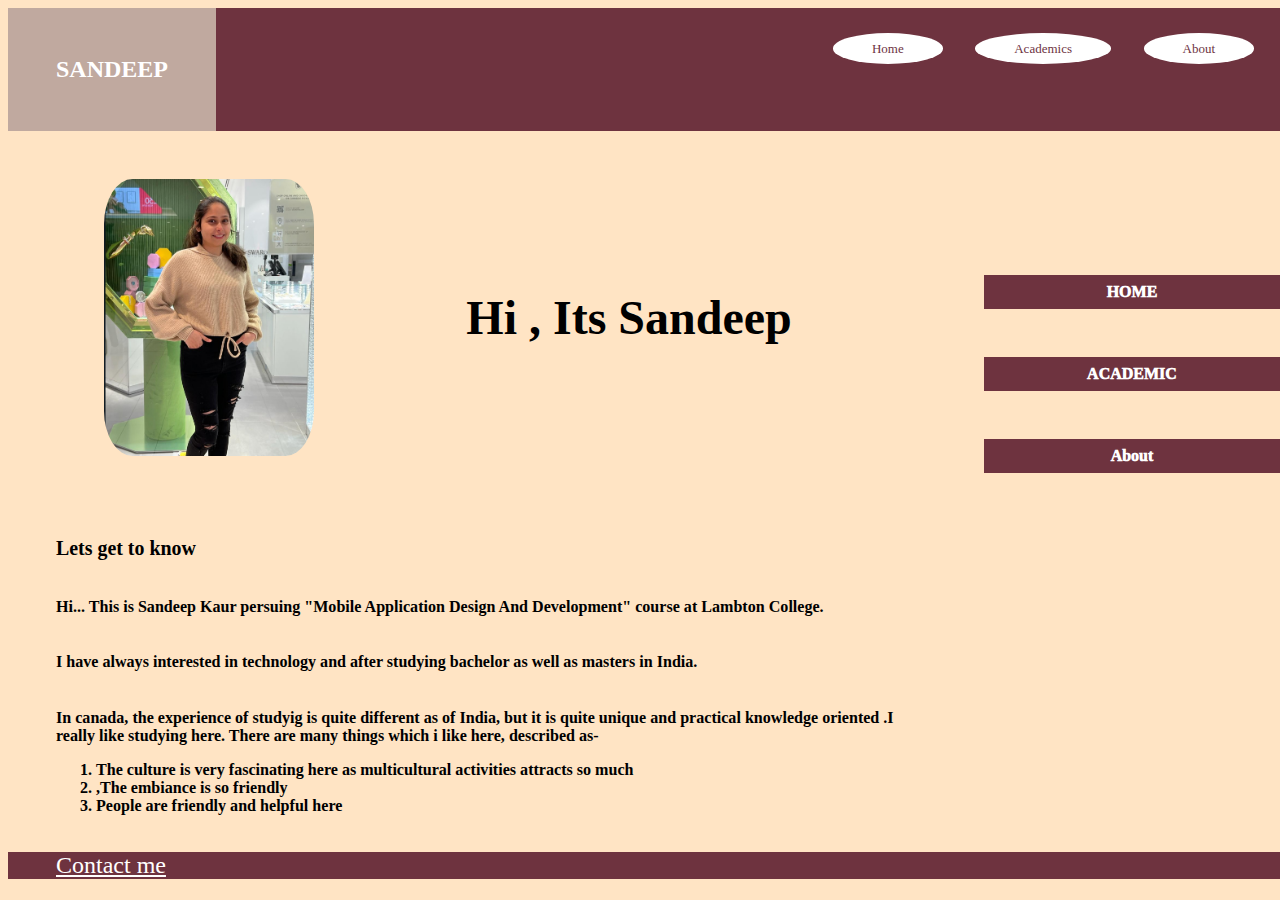
<file: index.html>
<!DOCTYPE html>
<html lang="en">
<head>
    <meta charset="UTF-8">
    <meta http-equiv="X-UA-Compatible" content="IE=edge">
    <meta name="viewport" content="width=device-width, initial-scale=1.0">
    <title>HOME</title>
    <link rel="stylesheet" href="main.css">
</head>
<body>
    <header>
        <div class="navbar" > 
         
            <a class="logo" href="index.html">SANDEEP</a>
            <div class="container">
              <ul class="top-links">
                <li class="current"><a href="index.html">Home</a></li>
                <li><a href="aca.html">Academics</a></li>
                <li><a href="about.html">About</a></li>
              </ul>
            </div> 
        </div>
        </header>

        <div class="whole-body"> 
            <div class="columnA">
                <div class ="top">
                <img src="images/profilePic.jpeg" alt="sandeeps photo" class="pic">
                <h1>Hi , Its Sandeep </h1>
                </div>
              <p> <h5>Lets get to know </h5>
                <h6> Hi... This is Sandeep Kaur persuing "Mobile Application Design And Development" course at Lambton College.</h6>
                <h6> I have always interested in technology and after studying bachelor as well as masters in India.</h6> 
               <h6>In canada, the experience of studyig is quite different as of India, but it is
                    quite unique and practical knowledge oriented .I really like studying here. There are many things which i like here, described as-
                    <ol>
                    <li>The culture is very fascinating here as multicultural activities attracts so much
                    <li>,The embiance is so friendly</li>
                    <li> People are friendly and helpful here </li></ol></h6>
                
              </p>
            </div>
            <div class="columnB">
              <ul class="side-nav" >
                  <li> <a href="index.html">HOME</a></li>
                  <li> <a href="edu.html">ACADEMIC</a></li>
                  <li> <a href="about.html">About</a></li>
              </ul>
            </div>
        </div>


    <footer>
        
        <a href = "mailto: sandeep@fake.com">Contact me</a>
                
         
    </footer>
</body>
</html>
</file>
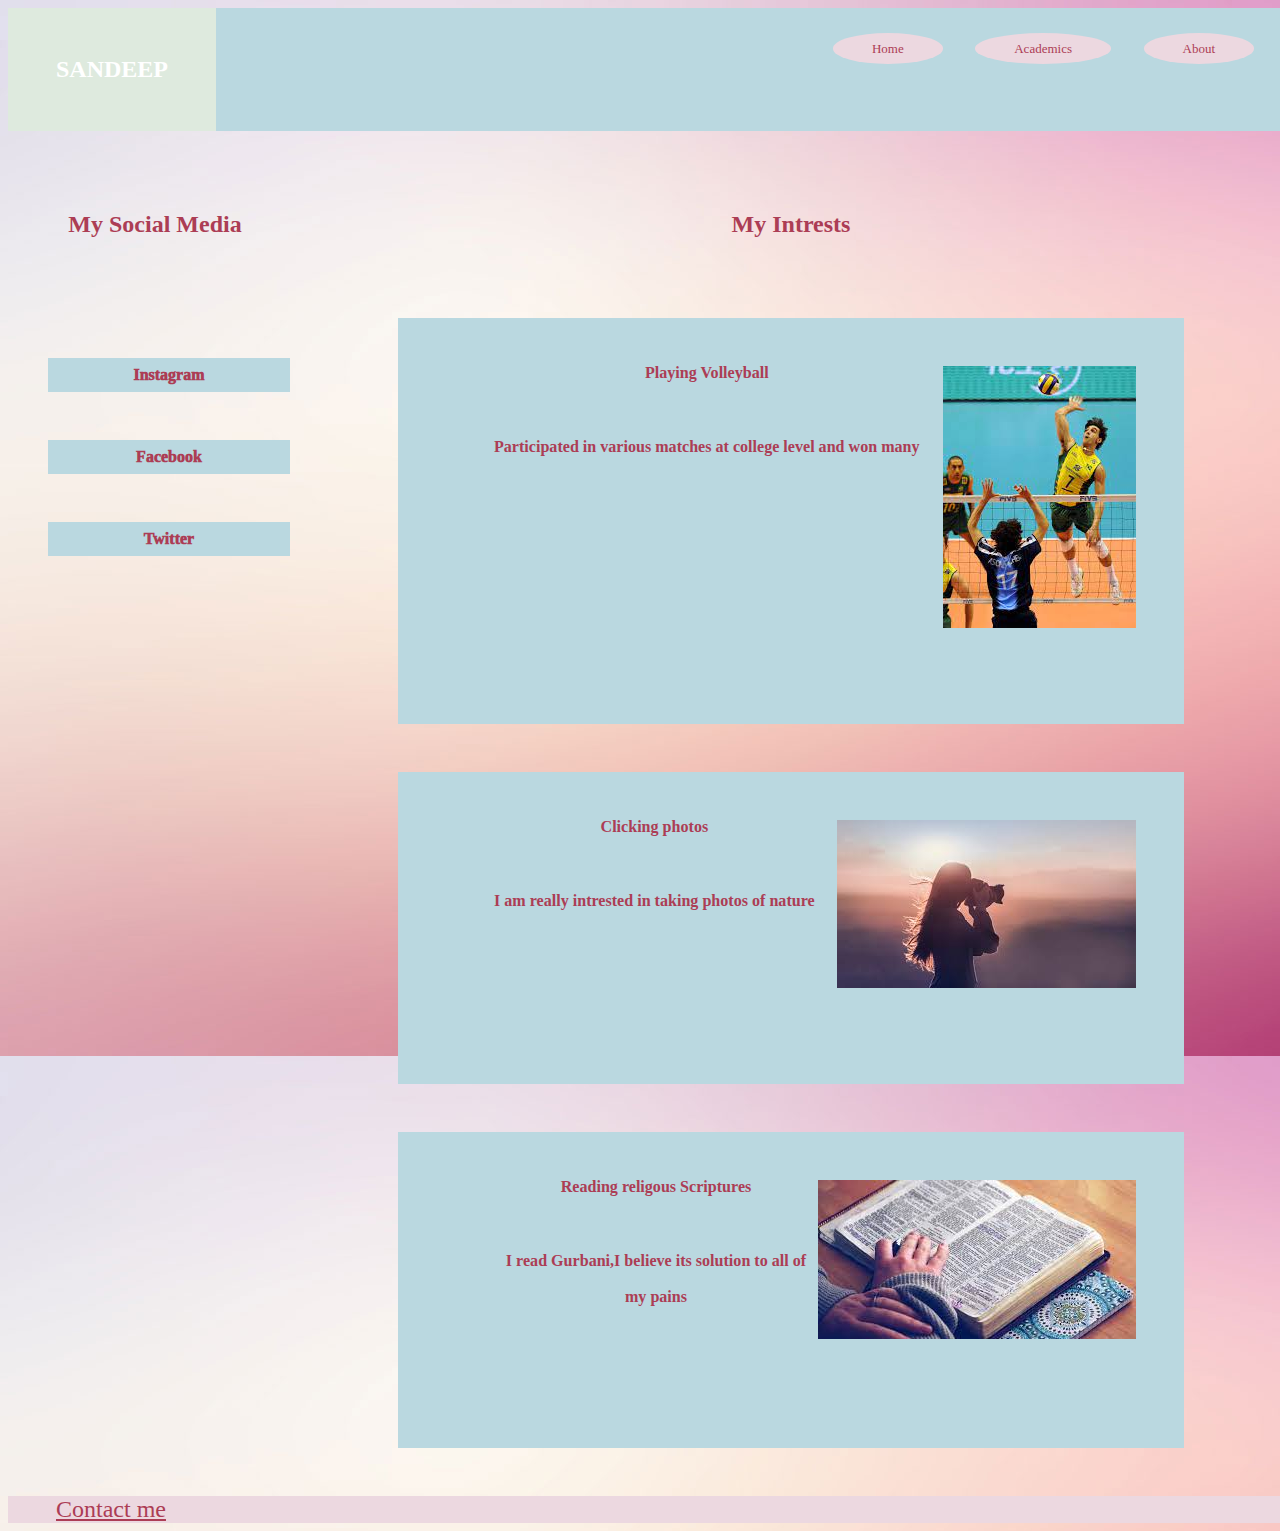
<file: about.html>
<!DOCTYPE html>
<html lang="en">
<head>
    <meta charset="UTF-8">
    <meta http-equiv="X-UA-Compatible" content="IE=edge">
    <meta name="viewport" content="width=device-width, initial-scale=1.0">
    <title>About</title>
    <link rel="stylesheet" href="content.css">
</head>
<body>
    <header>
        <div class="navbar" > 
         
            <a class="logo" href="index.html">SANDEEP</a>
            <div class="container">
              <ul class="top-links">
                <li class="current"><a href="index.html">Home</a></li>
                <li><a href="aca.html">Academics</a></li>
                <li><a href="about.html">About</a></li>
              </ul>
            </div> 
        </div>
        </header>

        <div class="whole-body"> 
            
            
            <div class="columnB">
                <h4>My Social Media</h4>
              <ul class="side-nav" >
                  <li> <a href="ihttps://www.Instagram.com/">Instagram</a></li>
                  <li> <a href="https://www.Facebook.com/">Facebook</a></li>
                  <li> <a href="https://www.twitter.com/">Twitter</a></li>
              </ul>
            </div>
            <div class="columnA">
                <h4>My Intrests</h4>
                <div  class="edu">
                    <div class="info">
                        <h6>Playing Volleyball</h6> 
                        <h6>Participated in various matches at college level and won many</h6> 
                  </div>
                    <img src="images/volleyball.jpeg" alt="volleyball">
                        </div>
                        <div  class="edu">
                            <div class="info">
                                <h6>Clicking photos</h6> 
                                <h6>I am really intrested in taking photos of nature</h6> 
                          </div>
                            <img src="images/photography.jpeg" alt="photography">
                                </div>
                                <div  class="edu">
                                    <div class="info">
                                        <h6>Reading religous Scriptures</h6> 
                                        <h6>I read Gurbani,I believe its solution to all of my pains</h6> 
                                  </div>
                                    <img src="images/reading.jpeg" alt="reading">
                                        </div>
                            
        </div>
        </div>
    
        <footer>
        
            <a href = "mailto: sandeep@fake.com">Contact me</a>
                    
             
        </footer>
</body>
</html>
</file>
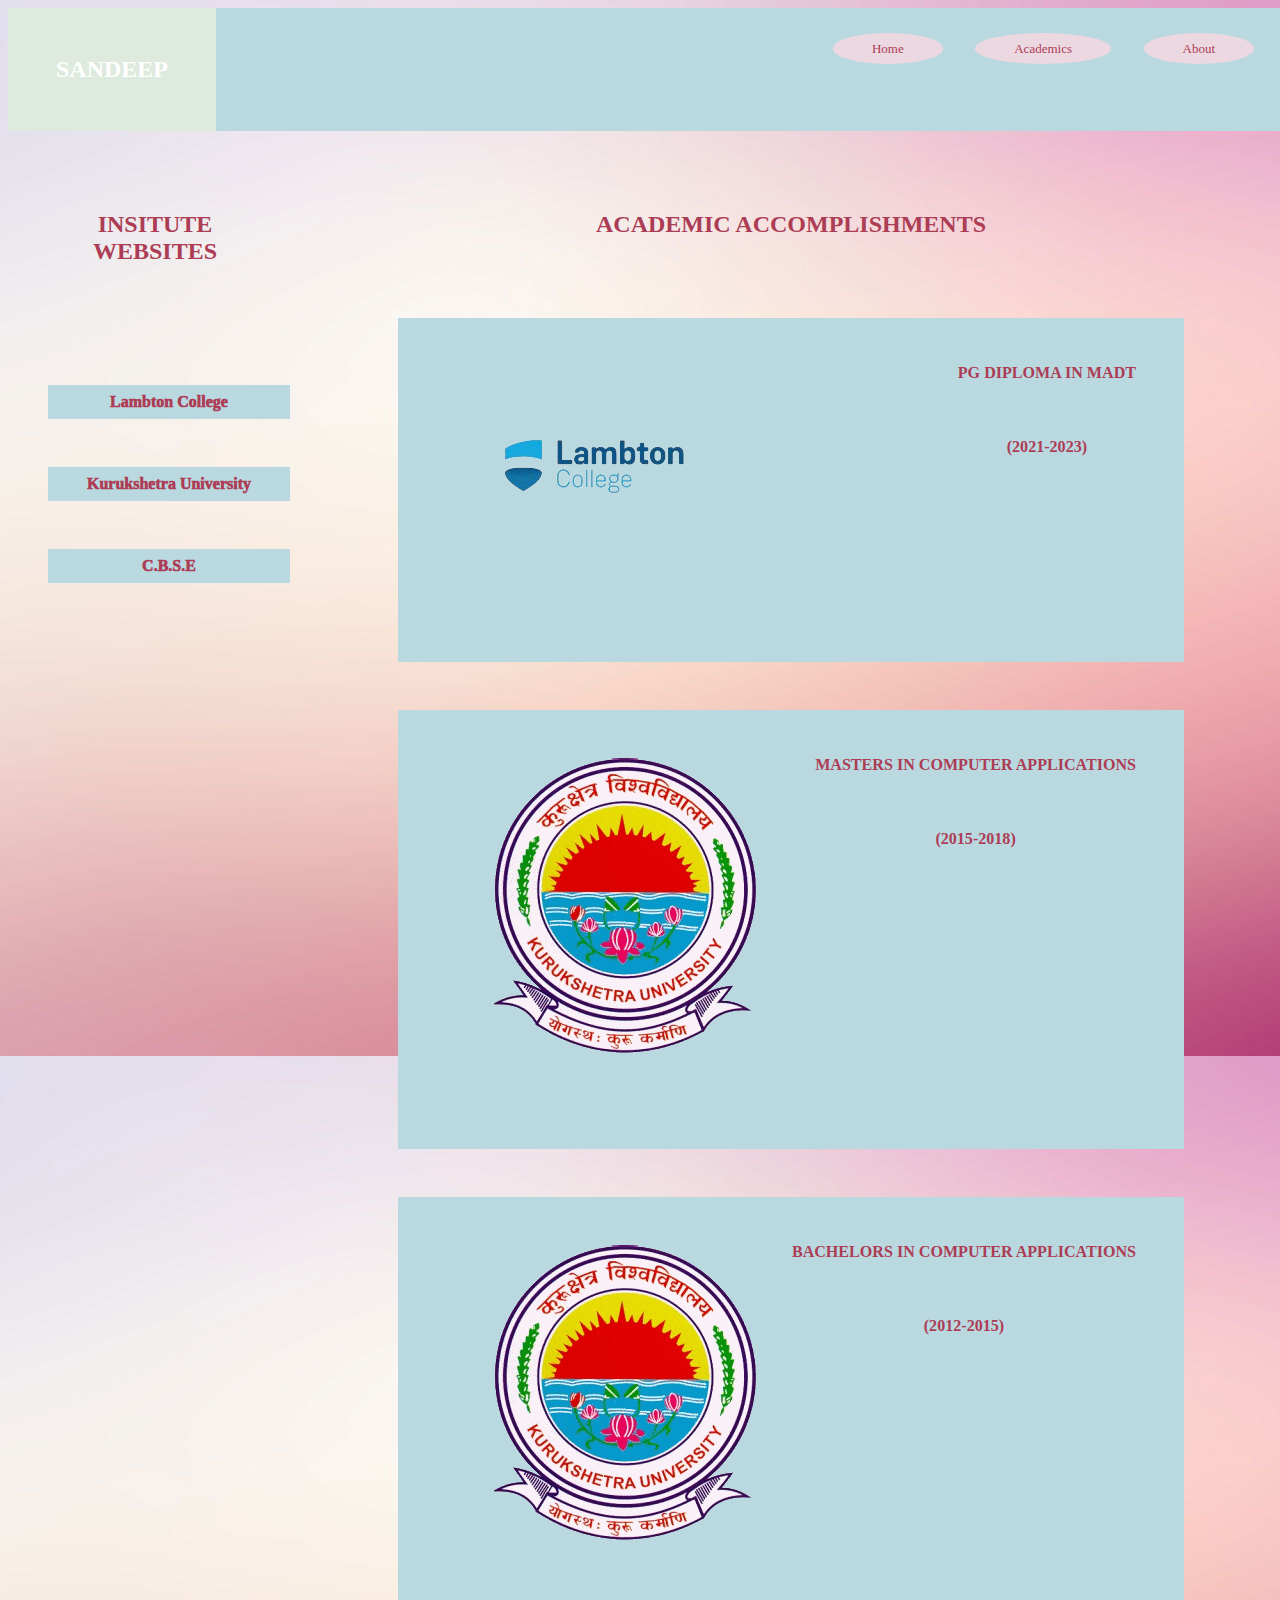
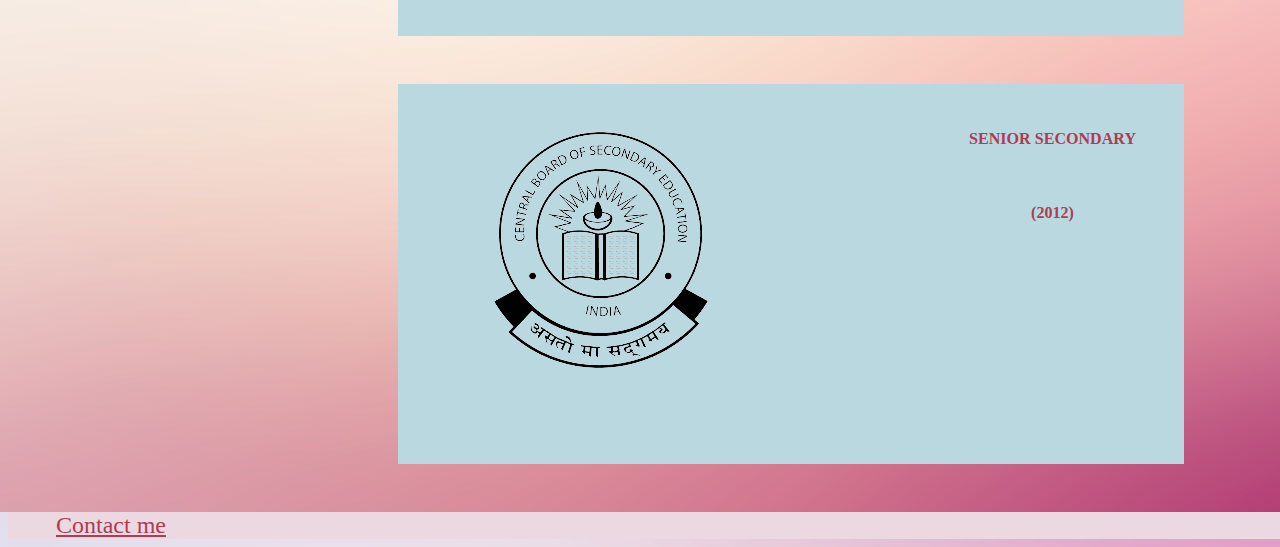
<file: aca.html>
<!DOCTYPE html>
<html lang="en">
<head>
    <meta charset="UTF-8">
    <meta http-equiv="X-UA-Compatible" content="IE=edge">
    <meta name="viewport" content="width=device-width, initial-scale=1.0">
    <title>ACADEMIC</title>
    <link rel="stylesheet" href="content.css">
</head>
<body>
    <header>
        <div class="navbar" > 
         
            <a class="logo" href="index.html">SANDEEP</a>
            <div class="container">
              <ul class="top-links">
                <li class="current"><a href="index.html">Home</a></li>
                <li><a href="aca.html">Academics</a></li>
                <li><a href="about.html">About</a></li>
              </ul>
            </div> 
        </div>
        </header>

        <div class="whole-body"> 
            
            
            <div class="columnB">
                <h4>INSITUTE WEBSITES</h4>
              <ul class="side-nav" >
                  <li> <a href="ihttps://www.lambtoncollege.ca/">Lambton College</a></li>
                  <li> <a href="https://www.kuk.ac.in/">Kurukshetra  University</a></li>
                  <li> <a href="https://www.cbse.gov.in/">C.B.S.E</a></li>
              </ul>
            </div>
            <div class="columnA">
                <h4>ACADEMIC ACCOMPLISHMENTS</h4>
                <div  class="edu">
                    <img src="images/lambton.png" alt="Lambton">
                        <div class="info">
                          <h6>PG DIPLOMA IN MADT</h6> 
                          <h6>(2021-2023)</h6> 
                    </div> </div>
                    <div  class="edu">
                        <img src="images/University_logo.png" alt="University_logo">
                        <div class="info">
                          <h6>MASTERS IN COMPUTER APPLICATIONS</h6> 
                          <h6>(2015-2018)</h6>
                        </div> </div>
                    <div  class="edu">
                        <img src="images/University_logo.png" alt="University_logo">
                        <div class="info">
                          <h6>BACHELORS IN COMPUTER APPLICATIONS</h6> 
                          <h6>(2012-2015)</h6>
                            </div> </div>
                            <div  class="edu">
                                <img src="images/CBSE.png" alt="cbse">
                                <div class="info">
                                  <h6>SENIOR SECONDARY</h6> 
                                  <h6>(2012)</h6>
                                    </div> </div>
        </div>
        </div>
    
        <footer>
        
            <a href = "mailto: sandeep@fake.com">Contact me</a>
                    
             
        </footer>
</body>
</html>
</file>
<file: main.css>
body{
    background-color: bisque;
   font-size:x-large;
   margin-right: 0%;

   
}
 header{
    background-color: rgb(110, 51, 63);   
   
        position: sticky;
        top: 0;
    
      
 }



 header .navbar{
    display: flex;
    place-content: space-between;
  

  
}
.logo{
 background-color: rgba(245, 245, 220, 0.613);
   text-decoration: none;
   color: RGB(255,255,255);
font-weight: bolder;
    padding: 2em;
    font-size: x-large;

}
.container{

    
    background-color: rgb(110, 51, 63);
    display: block;
    display: flex;
    place-content: space-between;

}
 .container .top-links{
    background-color: rgb(110, 51, 63);
    display: block;
    display: flex;
    place-content: space-between;
    
}
.top-links a{

    text-decoration:none;
    margin-left: 0.5em;
    margin-right: 2em;
    background-color:RGB(255,255,255);
    color:rgb(110, 51, 63);
    font-size:small;
    cursor:pointer;

    border-color: rgb(110, 51, 63);
    border-style:none;
      border-width: 5px;
      border-radius: 50%;

     padding:0.6em 3em;
 
     
    
}
.top-links{
    display: block;
    list-style-type: none; 
    display:flex;
    place-content:space-between;




}
img{
    width: 25%;
    border-radius: 25%;
    padding: 2em;
    height: 25%;
}
.top{
    display: block;
    display: inline-block;

}
.top h1{
    text-align: center;
    margin: auto;

}

.whole-body
{    
    /* background-color: RGB(255,255,255); */

    display: flex;
    place-content: space-between;
    
}
.whole-body .columnA
{
    /* background-color: RGB(255,255,255); */
    display: block;
    width: 75%;
    margin-left: 2em;
    margin-right: 2em;
   
}




.whole-body .columnB{
    display: none;
    
}
.side-nav {
    display: none;
   
  list-style-type:  none;
  display: block;
  margin-top: 5em;
  margin-left: 0%;
  text-align: center;
 
}
.side-nav a{
    text-decoration:  none;
    font-weight: 1000;
    font-size:medium;
    color:RGB(255,255,255);
    background-color:rgb(110, 51, 63);
    padding: 0.5em;
    display: block;
    display: flex;
    place-content:center;

   
}
.side-nav li{
    padding-top: 1em;
    padding-bottom:1em ;
    align-items: center;
   
}

 
footer{
    background-color:rgb(110, 51, 63);
    padding-left: 2em;

}
footer a {
    color:white;
}


@media only screen and (min-width:768px){
    .whole-body .columnB{
       
    display: block;
    width: 30%;
    
    } 
    header {
        position: relative;
        
      }
      
      .navbar .top-links{
          display: block;
          display: flex;
          
      }
    
      .top{
        display: block;
        display: flex;
        place-content: space-between;
      }
    .top h1{
        text-align: center;
        margin: auto;
        
    }





}
</file>
<file: content.css>
body{
    background-image:url("images/background.jpeg");
   font-size:x-large;
   margin-right: 0%;

   
}
 header{
    background-color:#BAD8E0;   
   
        position: sticky;
        top: 0;
    
      
 }



 header .navbar{
    display: flex;
    place-content: space-between;
  

  
}
.logo{
 background-color: rgba(245, 245, 220, 0.613);
   text-decoration: none;
   color: RGB(255,255,255);
font-weight: bolder;
    padding: 2em;
    font-size: x-large;

}
.container{

    
    background-color: #BAD8E0;
    display: block;
    display: flex;
    place-content: space-between;

}
 .container .top-links{
    display: block;
    display: flex;
    place-content: space-between;
    
}
.top-links a{

    text-decoration:none;
    margin-left: 0.5em;
    margin-right: 2em;
    background-color:#ECD8E0;
    color:rgb(172, 61, 85);
    font-size:small;
    cursor:pointer;

    border-color: #BAD8E0;
    border-style:none;
      border-width: 5px;
      border-radius: 50%;

     padding:0.6em 3em;
     
    
}
.top-links{
    display: block;
    list-style-type: none; 
    display:flex;
    place-content:space-between;
}

.whole-body{
    display: block;
    display:inline-block
}
.columnA{
    display: block;
    margin-left: 2em;
    margin-right: 2em;


}



.columnA .info{
   color:rgb(172, 61, 85);
}

.columnB h4, .columnA h4{
    text-align: center;
    padding: 2em;
    color: rgb(172, 61, 85);
}


.columnB{
    display: block;
    width: auto;
}
.side-nav {
    display: none;
   
  list-style-type:  none;
  display: block;
  margin-top: 2em;
  margin-left: 0%;
  margin-right: 00.5em;
  text-align: center;
 
}
.side-nav a{
    text-decoration:  none;
    font-weight: 1000;
    font-size:medium;
    color:rgb(172, 61, 85);
    background-color:#BAD8E0;
    padding: 0.5em;
    display: block;
    display: flex;
    place-content:center;

   
}
.side-nav li{
    padding-top: 1em;
    padding-bottom:1em ;
    align-items: center;
   
}

.columnA .edu{
    /* background-color: rgba(149, 199, 71 ); */
   display: block;
   background-color:#BAD8E0;
   margin-left: 2em;
   margin-right: 2em;
   text-align: center;
   color:rgb(172, 61, 85);
   line-height: 1.5em;
  

}




.columnA img{
 height:25%;
 padding-bottom:0%;
 padding: auto;
 padding-top:2em;

}





footer{
    background-color:#ECD8E0;
    padding-left: 2em;

}
footer a {
    color:rgb(172, 61, 85);
}


@media only screen and (min-width:768px){

.whole-body{
    display: block;
    display: flex;
    place-content: space-between;
}
header{
    position: relative;
}

.columnA{
    display: block;
    width: 75%;
    margin-left: 2em;
    margin-right: 2em;


}
.columnB{
    display: block;
    
    width: 25%;
}

.columnA .edu{
    display: flex;
    place-content: space-between;
    margin-bottom: 2em;
    padding-left: 4em;
    padding-bottom: 4em;
    padding-right: 2em;
    border-radius: none;
   text-align: center;
   color:rgb(172, 61, 85);
   line-height: 1.5em;
  

}




.columnA img{
 height:25%;
 padding-bottom:0%;
 padding: auto;
 padding-top:2em;

}


}
</file>
